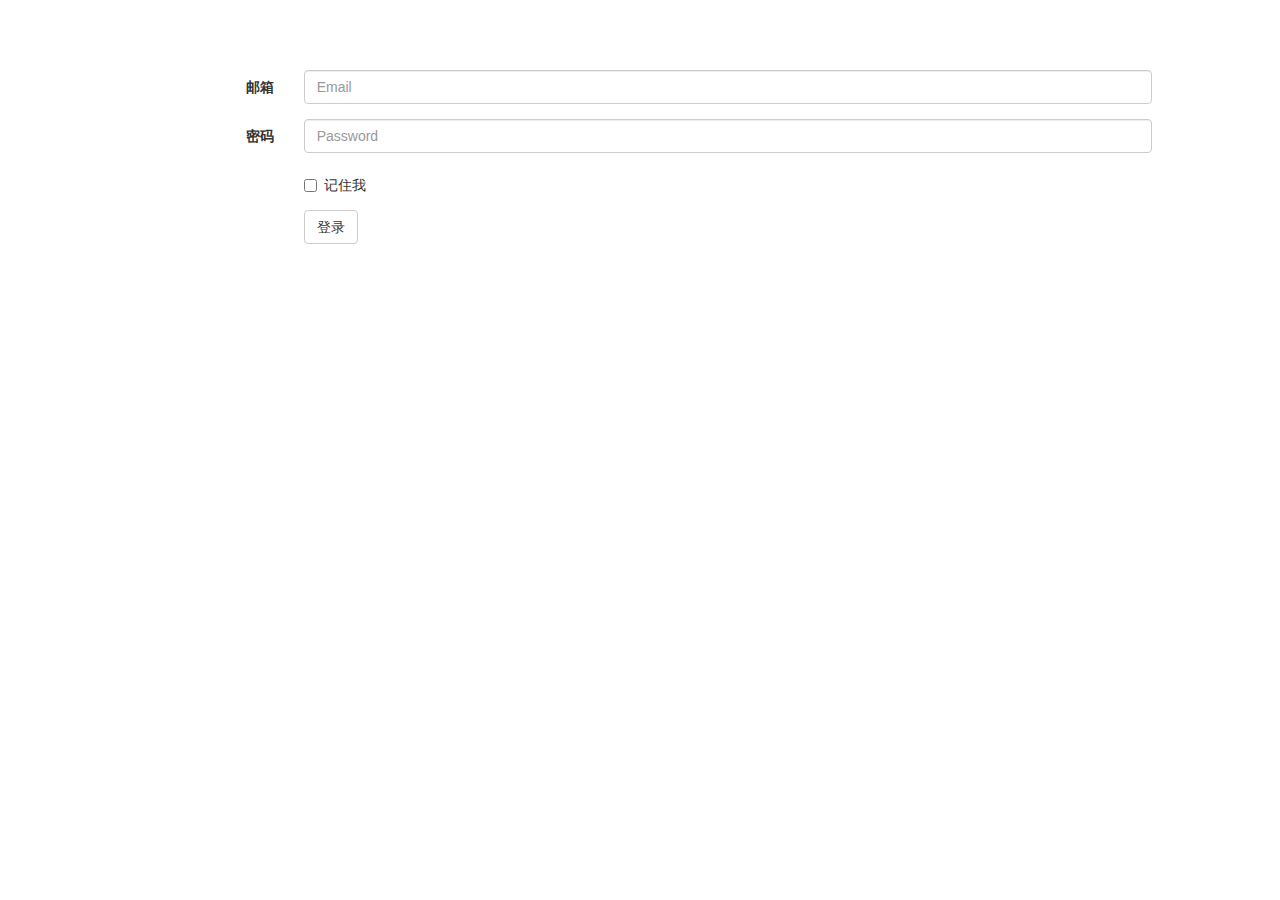
<file: dashboard/login.html>
<!DOCTYPE html>
<html lang="en">
<head>
        <title>登录</title>
        <meta charset="UTF-8" />
        <meta name="viewport" content="width=device-width, initial-scale=1.0" />
        <link rel="stylesheet" type="text/css" href="/assets/js/vendor/libs/bootstrap/3.0.0/css/bootstrap.min.css">
        <link rel="stylesheet" type="text/css" href="/assets/css/public/common.css">
        <style>
        #loginbox {
            width: 80%;
            margin: 0 auto;
            padding-top: 70px;
        }
        </style>

    </head>
    <body>

        <div id="loginbox" ng-controller="loginCtrl">  
                 
            <form class="form-horizontal" role="form">
              <div class="form-group">
                <label  class="col-sm-2 control-label">邮箱</label>
                <div class="col-sm-10">
                  <input type="text" class="form-control"  placeholder="Email" ng-model="formData.email">
                </div>
              </div>
              <div class="form-group">
                <label f class="col-sm-2 control-label">密码</label>
                <div class="col-sm-10">
                  <input type="password" class="form-control"  placeholder="Password" ng-model="formData.password">
                </div>
              </div>
              <div class="form-group">
                <div class="col-sm-offset-2 col-sm-10">
                  <div class="checkbox">
                    <label>
                      <input type="checkbox"> 记住我
                    </label>
                  </div>
                </div>
              </div>
              <div class="form-group">
                <div class="col-sm-offset-2 col-sm-10">
                  <button type="button" class="btn btn-default" ng-click="login()">登录</button>
                </div>
              </div>
            </form>
        </div>


    <script type="text/javascript" src="/assets/js/vendor/libs/jquery/jquery-1.8.3.min.js"></script>
    <script type="text/javascript" src="/assets/js/vendor/libs/angularjs/1.2.14/angular.min.js"></script>
    <script type="text/javascript" src="/assets/js/vendor/libs/seajs/2.0.0/sea.js"></script>
    <script type="text/javascript" src="/assets/js/config/api.js"></script>
    <script type="text/javascript" src="/assets/js/config/seajs-config.js"></script>
        <script>
            seajs.use(['loginApp'],function(app) {
                angular.bootstrap(document, [app.name]);
            });
        </script>
    </body>

</html>
</file>
<file: assets/css/public/common.css>
body,article,section,h1,h2,hgroup,p,a,ul,ol,li,em,div,small,span,footer,canvas,figure,figcaption,input,fieldset,legend ,header{
    margin: 0;
    padding: 0;
}
body,html{
    height: 100%;
}
body{
    font-family:'微软雅黑','Tahoma','Arial','Helvetica Neue',sans-serif;
    -webkit-tap-highlight-color: rgba(0,0,0,0);
}
a {
    text-decoration: none;
    cursor: pointer;
}
a:hover{
    text-decoration: none;
}
ul,li {
    list-style: none;
}
ul.round {
    margin-left: 15px;
    margin-right: 15px;
    background-color: #F9F9FA;
    text-align: left;
    font-size: 14px;
    line-height: 24px;
    overflow: hidden;
    -webkit-border-radius: 5px;
    border-radius: 5px;
    border: 1px solid #C2C2C2;
    box-shadow: 0 1px 1px #f6f6f6;
}
.round>li,
.round>li>a {
    font-size: 16px;
    line-height: 23px;
    text-decoration: none;
}
.round>li {
    color: #101010;
    padding: 11px 15px;
    border-top:1px solid #C2C2C2;
    margin-top: -1px;
}
.round>li:first-child {
    border-top:0;
}
.round>li,
.round>li>a {
    font-size: 16px;
    color: #101010;
}
.round .arrow {
    cursor: pointer;
    display: block;
    background: url('../../img/public/arrow3.png') no-repeat right 50%;
    -webkit-background-size: 8.5px 13px;
    background-size: 8.5px 13px;
}

.round .right{
    float: right;
    padding-right: 25px;
}
*[hidden] {
    display: none !important;
}
.clearfix:after{
    content: "xxoo";
    height: 0;
    display: block;
    overflow: hidden;
    visibility: hidden;
    clear: both;
}

.form-input-list li {
    overflow: hidden;
}
.form-input-list li:after {
    content: "xxoo";
    height: 0;
    display: block;
    overflow: hidden;
    visibility: hidden;
    clear: both;
}
.form-input-list .input-label {
    display: inline-block;
    width: 90px; 
    text-align: left;
    float:left;
}
.form-input-list .input-field {
    margin-left: 90px;
}
.form-input-list .input-control {
    border: 0;
    background-color: transparent;
    outline: none;
    width: 95%;
}
.form-actions {
    text-align: center;
    padding: 7px 0;
}
.form-actions .one-btn {
    width: 90%;
}
.main-view {
    height: 100%;
    overflow: auto;
}
.page-body {
    overflow: hidden;
    height: 100%;
}
.page-profile {
    background-color: #f5f5f5; 
}
/* fix bootstrap.css */
.modal[role="dialog"] {
    overflow: auto;
}
.modal-open {
    overflow: auto !important;
}
body.modal-open {
    margin-right: 0 !important;
}

.no-data-box {
    font-size: 14px;
    color: #000;
    text-align: center;
    padding: 7px;
}
.show-more-box {
    height: 30px;
    line-height: 30px;
    text-align: center;
    font-size: 14px;
    margin-top: 10px;
}
.input-transparent {
    background: transparent;
    border:none;
}
.ng-cloak {
    display: none !important;
}
/* 
    jj dialog 
    <div class="m-modal"></div>
    <div class="m-dialog" style="left:100px;top:100px;">
        <div class="m-content">
            <div class="m-txt">内容啊</div>
        </div>
        <div class="m-footer">
            <button class="m-btn m-btn-success">确认</button>
            <button class="m-btn">取消</button>
        </div>
    </div>

*/
.m-dialog {
    position: fixed;
    width: 280px;
    z-index: 1000;
    left:-9999px;
    top:-9999px;
    background-color: #fff;
    border-radius: 5px;
}
.m-content {
    min-height: 30px;
}
.m-alert-dialog .m-content .m-txt {
    
}
.m-dialog .m-txt {
    font-size: 16px;
    text-align: center;
    padding: 25px 7px;
}
.m-footer {
    border-top: 1px solid #ddd;
    text-align: center;
    background-color: #f8f8f8;
    padding: 12px 0;
    border-radius: 0 0 5px 5px;
}
.m-dialog .m-footer .m-one-btn {
    padding: 7px 60px;
}
.m-footer .m-btn {
    margin:0 5px; 
}
.m-btn {
    color: #666;
    display: inline-block;
    margin-bottom: 0;
    font-weight: normal;
    text-align: center;
    vertical-align: middle;
    cursor: pointer;
    border: 1px solid #ccc;
    white-space: nowrap;
    padding: 7px 30px;
    font-size: 16px;
    border-radius: 5px;
    background-color: #f5f5f5;
    background-image: linear-gradient(to bottom,#fff,#e6e6e6);
}
.m-btn:hover, .m-btn:active {
    background-color: #e6e6e6;
    background-image:none;
    color: #333;
    text-decoration: none;
}
.m-btn-primary {
    color: #fff;
    text-shadow: 0 -1px 0 rgba(0,0,0,0.25);
    background-color: #006dcc;
    background-image: -moz-linear-gradient(top,#08c,#04c);
    background-image: -webkit-gradient(linear,0 0,0 100%,from(#08c),to(#04c));
    background-image: -webkit-linear-gradient(top,#08c,#04c);
    background-image: -o-linear-gradient(top,#08c,#04c);
    background-image: linear-gradient(to bottom,#08c,#04c);
    background-repeat: repeat-x;
    border-color: #04c #04c #002a80;
    border-color: rgba(0,0,0,0.1) rgba(0,0,0,0.1);
}
.m-btn-primary:hover, .m-btn-primary:active {
    color: #ffffff;
    background-color: #0044cc;
}
.m-btn-danger {
    color: #ffffff;
    text-shadow: 0 -1px 0 rgba(0, 0, 0, 0.25);
    background-color: #da4f49;
    background-image: -moz-linear-gradient(top, #ee5f5b, #bd362f);
    background-image: -webkit-gradient(linear, 0 0, 0 100%, from(#ee5f5b), to(#bd362f));
    background-image: -webkit-linear-gradient(top, #ee5f5b, #bd362f);
    background-image: -o-linear-gradient(top, #ee5f5b, #bd362f);
    background-image: linear-gradient(to bottom, #ee5f5b, #bd362f);
    background-repeat: repeat-x;
    border-color: #bd362f #bd362f #802420;
    border-color: rgba(0, 0, 0, 0.1) rgba(0, 0, 0, 0.1) rgba(0, 0, 0, 0.25);
}
.m-btn-danger:hover, .m-btn-danger:active {
    color: #ffffff;
    background-color: #bd362f;
}
.m-btn-info {
    color: #ffffff;
    text-shadow: 0 -1px 0 rgba(0, 0, 0, 0.25);
    background-color: #49afcd;
    background-image: -moz-linear-gradient(top, #5bc0de, #2f96b4);
    background-image: -webkit-gradient(linear, 0 0, 0 100%, from(#5bc0de), to(#2f96b4));
    background-image: -webkit-linear-gradient(top, #5bc0de, #2f96b4);
    background-image: -o-linear-gradient(top, #5bc0de, #2f96b4);
    background-image: linear-gradient(to bottom, #5bc0de, #2f96b4);
    background-repeat: repeat-x;
    border-color: #2f96b4 #2f96b4 #1f6377;
    border-color: rgba(0, 0, 0, 0.1) rgba(0, 0, 0, 0.1) rgba(0, 0, 0, 0.25);
}
.m-btn-info:hover, .m-btn-info:active {
    color: #ffffff;
    background-color: #2f96b4;
}
.m-btn-success {
    color: #ffffff;
    text-shadow: 0 -1px 0 rgba(0, 0, 0, 0.25);
    background-color: #5bb75b;
    background-image: -moz-linear-gradient(top, #62c462, #51a351);
    background-image: -webkit-gradient(linear, 0 0, 0 100%, from(#62c462), to(#51a351));
    background-image: -webkit-linear-gradient(top, #62c462, #51a351);
    background-image: -o-linear-gradient(top, #62c462, #51a351);
    background-image: linear-gradient(to bottom, #62c462, #51a351);
    background-repeat: repeat-x;
    border-color: #51a351 #51a351 #387038;
    border-color: rgba(0, 0, 0, 0.1) rgba(0, 0, 0, 0.1) rgba(0, 0, 0, 0.25);
}
.m-btn-success:hover, .m-btn-success:active {
    color: #ffffff;
    background-color: #51a351;
}

/* 提示框  */
.mNotice,
.mNotice * {
    margin: 0;
    padding: 0;
}
.mNotice {
    width: 255px;
    text-align: left;
    position: absolute;
    bottom: auto;
    top: -9999;
    left: -9999;
    background-color: rgba(0, 0, 0, .7);
    box-shadow: 0 0 10px rgba(0, 0, 0, .5);
    padding: 30px 15px;
    z-index: 1200;
    word-wrap:break-word;
    -webkit-box-sizing:border-box;
    box-sizing:border-box;
}
.mNotice span {
    color: #fff;
    font-size: 16px;
    line-height: 27px;
    margin: 0 auto;
    vertical-align: middle;
    padding-left: 10px;
}
.mNotice i {
    display: inline-block;
    width: 27px;
    height: 27px;
    background-size: 100% 100%; 
    vertical-align: middle;
    background-image: url('/assets/img/mdialog/info.png');
}
.mNotice i.info {
    background-image: url('/assets/img/mdialog/info.png');
}
.mNotice i.success {
    background-image: url('/assets/img/mdialog/success.png');
}
.mNotice i.warning {
    background-image: url('/assets/img/mdialog/info.png');
}
.mNotice i.error {
    background-image: url('/assets/img/mdialog/info.png');
}

/* loading提示 */
#mLoading {
    position: absolute;
    left: -9999;
    top: -9999;
    z-index: 9999;
}
#mLoading,
#mLoading .lbk,
#mLoading .lcont {
    width: 146px;
}
#mLoading .lbk,
#mLoading .lcont {
    position: relative;
}
#mLoading .lbk {
    height: 146px;
    background-color: rgba(0, 0, 0, .5);
    border-radius: 10px;
    z-index: 0;
}
#mLoading .lcont {
    text-align: center;
    color: #f5f5f5;
    font-size: 14px;
    line-height: 35px;
    z-index: 1;
    margin-top: -146px;
    padding-top: 90px;
    height: 56px;
    background: url('/assets/img/mdialog/loading.gif') no-repeat 50% 50%;
    -webkit-background-size: 35px 35px;
    background-size: 35px 35px;
}

/* modal */
.m-modal {
    position: fixed;
    width: 100%;
    height: 99999px;
    background-color: rgba(0,0,0,0.3);
    z-index: 100;
    left:0;
    top:0;
}
/* options */
.m-options-box {
    width: 100%;
    position: fixed;
    bottom: -200px;
    left: 0;
    font-size: 16px;
    z-index: 900;
    transition-property:all; 
    transition-duration:0.2s;
}
.m-options-list {
    margin: 0 auto;
    width: 95%;
    border-radius: 5px;
    background-color: #f7f7f7;
}
.m-options-item {
    height: 40px;
    line-height: 40px;
    text-align: center;
    margin-top: -1px;
    border-bottom: 1px solid #d2d2d6;
    color:#007aff;
}
.m-options-item:first-child {
    border-radius:5px 5px 0 0;
}
.m-options-item:last-child {
    border-radius: 0 0 5px 5px;
}
.m-options-actions {
    width: 95%;
    margin: 0 auto;
    margin-top: 10px;
    background-color: #f7f7f7;
    border-radius: 5px;
}
.options-cancel-btn {
    height: 40px;
    line-height: 40px;
    text-align: center;
    color:#007aff;
    font-weight: 700;
}
.m-options-box.m-options-enter {
    bottom:10px;
}
.m-options-box.m-options-leave {
    bottom:-200px;
}

/* qq表情 */
.expreSelect {
    position: absolute;
    left: 15px;
    top: 8px;
    display: inline-block;
    vertical-align: middle;
    width: 30px;
    height: 30px;
    background: url(/assets/img/news/emotion.png) no-repeat 0 0 ;
    background-size: 100%;
}
.expreSelect.expreSelectOn { 
    background: url(/assets/img/news/emotionOn.png) no-repeat 0 0 ;
    background-size: 100%;
}
.expreList {
    display: none;
    overflow: hidden;
}
.expreBox {
    width: 312px;
    margin: 15px auto;
    overflow: hidden;
}
.expreConNew {
    width: 1900px;
    overflow: hidden;
}
.expreCon li {
    display: inline-block;
    float: left;
    width: 312px;
    height: 117px;
    background: url(/assets/img/news/expressImgA1.png) no-repeat;
    background-size: 312px auto;
    overflow: hidden;
}
.expreConNew .bg1 {
    background-image: url(/assets/img/news/expressImgA1.png);
}
.expreConNew .bg2 {
    background-image: url(/assets/img/news/expressImgA2.png);
}
.expreConNew .bg3 {
    background-image: url(/assets/img/news/expressImgA3.png);
}
.expreConNew .bg4 {
    background-image: url(/assets/img/news/expressImgA4.png);
}
.expreConNew .bg5 {
    background-image: url(/assets/img/news/expressImgA5.png);
}

.expreConNew a {
    width: 44px;
    height: 39px;
    display: block;
    float: left;
}
.pNumCon {
    width: 100%;
    line-height: 25px;
    clear: both;
    text-align: center;
}
.pNum {
    width: 6px;
    height: 6px;
    display: inline-block;
    margin-right: 3px;
    background-color: #dedede;
    -moz-border-radius: 0.4rem;
    -webkit-border-radius: 0.4rem;
    border-radius: 0.4rem;
}
.pNumOn {
    background-color: #769cdc;
}

/* 照片等高排列 */
.photoLayoutList{letter-spacing: -3px;font-size: 0px;margin: 0 auto;}
.photoLayoutList .photoLayoutRow{margin: 0 auto;}
.photoLayoutList .photoLayoutItem{display: inline-block;*display: inline;zoom:1;vertical-align: top;overflow: hidden;}
.photoLayoutList .photoLayoutItem a{display: inline-block;*display: inline;zoom:1;text-decoration: none;}
.photoLayoutList .photoLayoutItem a img{display: inline-block;*display: inline;zoom:1;}
</file>
